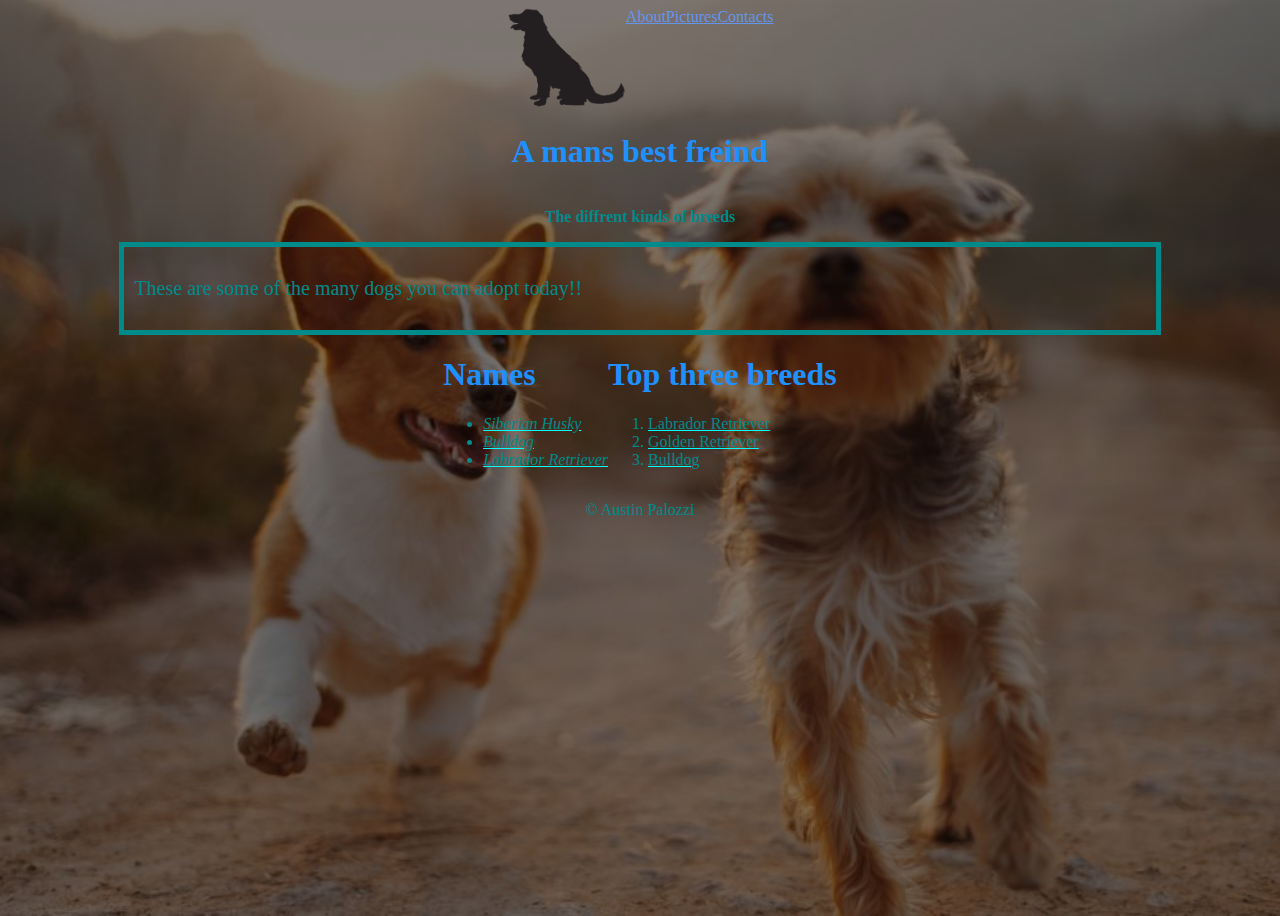
<file: index.html>
<!DOCTYPE html>
<html lang="en">

<head>
    <meta charset="utf-8">
    <title>my new website</title>
    <link rel="stylesheet" type="text/css" href="css/styles.css">
    <style>
        .dogs-red {
            color: rgb(211, 54, 48);
        }

        .dogs-font-big {
            font-size: 30px;
        }

        #content p {
            color: chartreuse;
        }
    </style>
</head>

<body>
    <header>
        <nav>
            <a href="index.html"><img src="images/dogLogo.png" alt="dog logo" height="100"></a>

            <a href="about.html">About</a>
            <a href="pictures.html">Pictures</a>
            <a href="contacts.html">Contacts</a>





        </nav>
    </header>
    <main class="container">
        <h1>A mans best freind </h1>
        <p><strong>The diffrent kinds of breeds</strong></p>
        <div class="centered">
            <div class="p">
                <p> These are some of the many dogs you can adopt today!!</p>
            </div>
        </div>
        <div class="breedcontainer">

            <div class="ulstyle">
                <h1>Names </h1>
                <ul>
                    <li><em>Siberian Husky</em></li>
                    <li><em>Bulldog</em></li>
                    <li><em>Labrador Retriever</em></li>
                </ul>
            </div>



            <div class="olstyle">
                <h1> Top three breeds</h1>
                <ol>
                    <li>Labrador Retriever</li>
                    <li>Golden Retriever</li>
                    <li>Bulldog</li>
                </ol>
            </div>
        </div>

        <p> &copy; Austin Palozzi </p>
    </main>
    <footer> </footer>
</body></html>
</file>
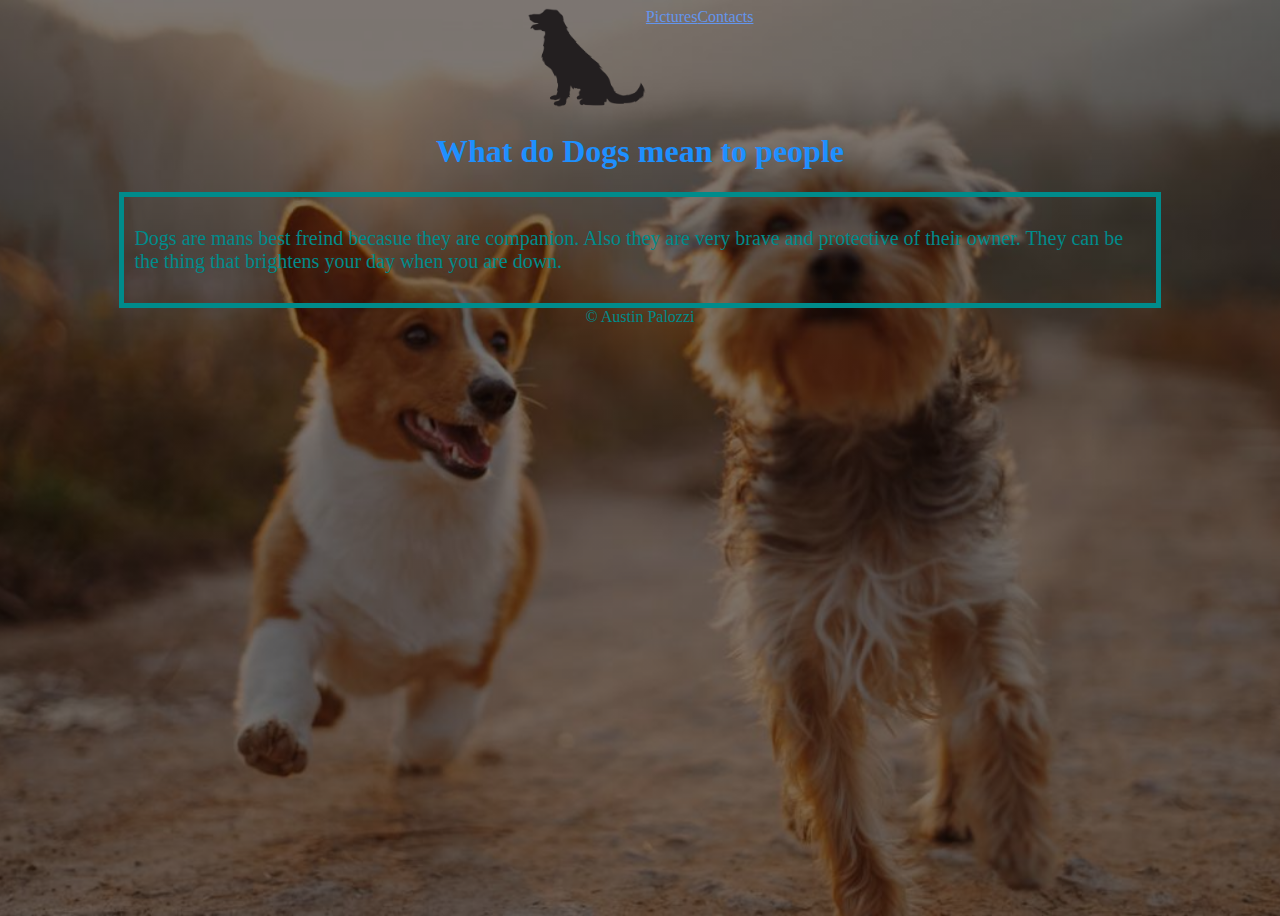
<file: about.html>
<!DOCTYPE html>
<html lang="en">

<head>
    <meta charset="utf-8">
    <title>About</title>
    <link rel="stylesheet" type="text/css" href="css/styles.css">
</head>

<body>
    <header>
        <nav>
            <a href="index.html"><img src="images/dogLogo.png" alt="dog logo" height="100"></a>

            <a href="pictures.html">Pictures</a>
            <a href="contacts.html">Contacts</a>





        </nav>
    </header>
    <main class="container">
        <h1>What do Dogs mean to people </h1>
        <div class="centered">
            <div class="p">
                <p>Dogs are mans best freind becasue they are companion. Also they are very brave and protective of their owner. They can be the thing that brightens your day when you are down. </p>
            </div>
        </div>
    </main>
    <footer class="container"> &copy; Austin Palozzi</footer>
</body></html>
</file>
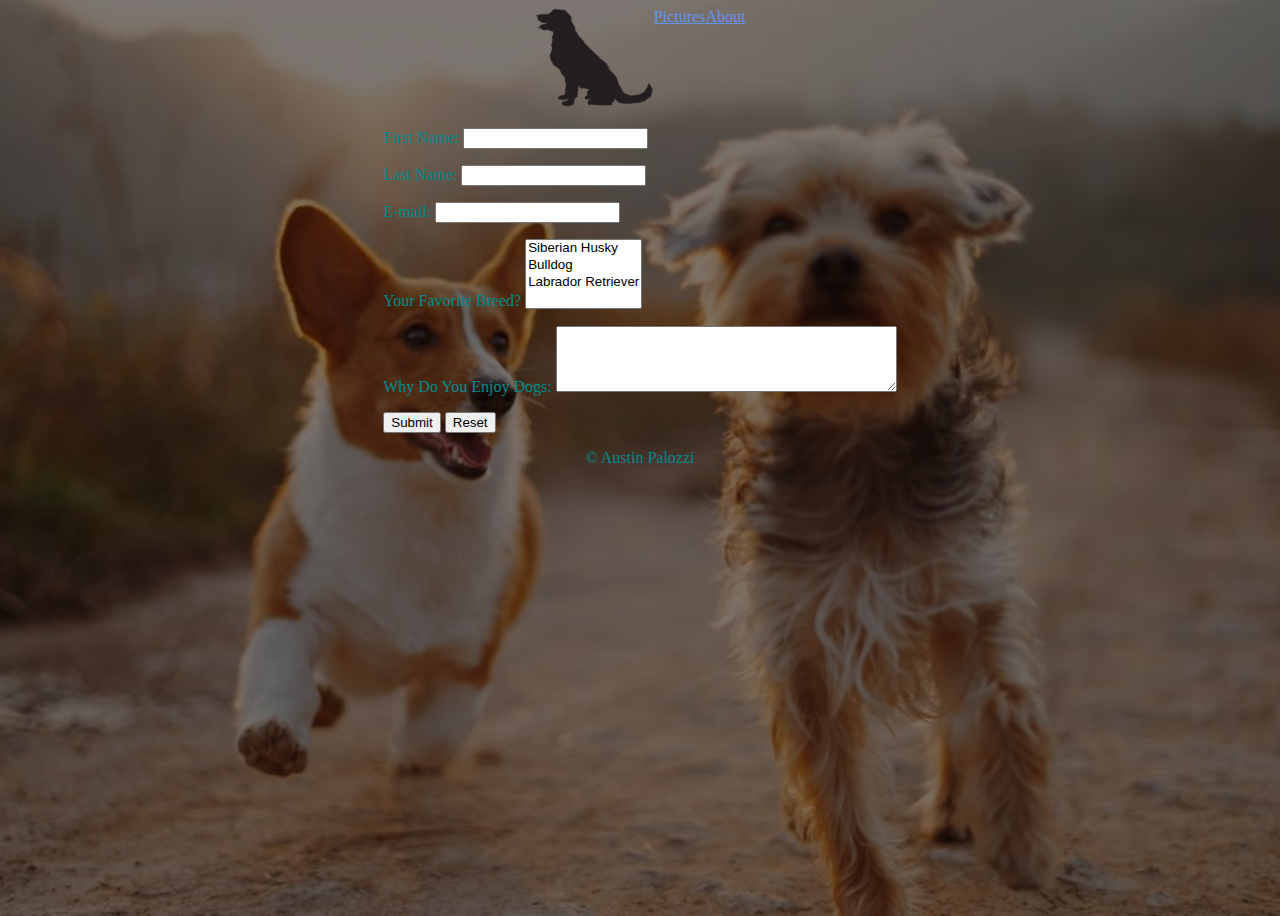
<file: contacts.html>
<!DOCTYPE html>
<html lang="en">

<head>
    <meta charset="utf-8">
    <title>contacts</title>
    <link rel="stylesheet" type="text/css" href="css/styles.css">
</head>

<body>
    <header>
        <nav>
            <a href="index.html"><img src="images/dogLogo.png" alt="dog logo" height="100"></a>

            <a href="pictures.html">Pictures</a>
            <a href="pictures.html">About</a>





        </nav>
    </header>
    <main class="container">
        <form>
            <p>
                <label for="firstname">First Name:</label>
                <input type="text" name="first name" id="firstname">
            </p>
            <p>
                <label for="lastname">Last Name: </label>
                <input type="text" name="lastname" id="lastname">
            </p>
            <p>
                <label for="email">E-mail: </label>
                <input type="text" name="email" id="email">
            </p>
            <p>
                <label for="favorite-breed">Your Favorite Breed?</label>
                <select name="favorite-breed" id="favorite-breed" multiple>

                    <option value="husky">Siberian Husky</option>
                    <option value="bulldog">Bulldog</option>
                    <option value="lab retriever">Labrador Retriever</option>
                </select>

            </p>
            <p>
                <label for="enjoy">Why Do You Enjoy Dogs:</label>
                <textarea name="enjoy" id="enjoy" rows="4" cols="40"></textarea>
            </p>
            <p>
                <label></label>
                <input type="submit" value="Submit">
                <input type="reset" value="Reset"></p>







        </form>

    </main>
    <footer class="container"> &copy; Austin Palozzi</footer>
</body></html>
</file>
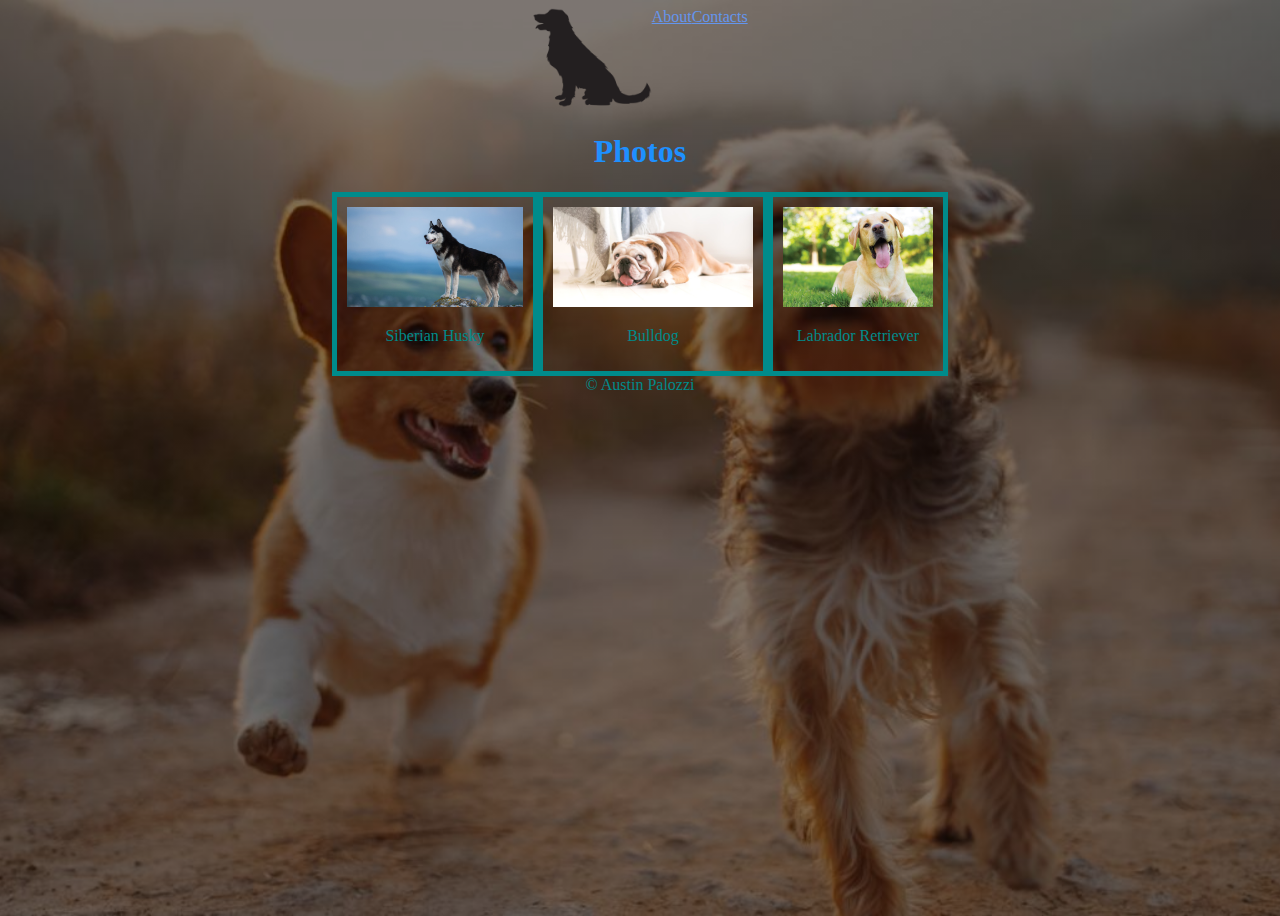
<file: pictures.html>
<!DOCTYPE html>
<html lang="en">

<head>
    <meta charset="utf-8">
    <title>Pictures</title>
    <link rel="stylesheet" type="text/css" href="css/styles.css">
</head>

<body>
    <header>
        <nav>
            <a href="index.html"><img src="images/dogLogo.png" alt="dog logo" height="100"></a>

            <a href="about.html">About</a>
            <a href="contacts.html">Contacts</a>





        </nav>
    </header>
    <main class="container">

        <h1>Photos</h1>
        <div class="breedcontainer">
            <div class="centered"><img src="images/SibHusky.jpg" alt="dog" height="100">
                <div class="container">
                    <p>Siberian Husky</p>
                </div>
            </div>
            <div class="centered"><img src="images/bulldog.jpg" alt="dog" height="100">
                <div class="container">
                    <p>Bulldog</p>
                </div>
            </div>
            <div class="centered"><img src="images/yellowlab.jpg" alt="dog" height="100">
                <div class="container">
                    <p>Labrador Retriever</p>
                </div>
            </div>
            </div>
    </main>
    <footer class="container"> &copy; Austin Palozzi</footer>
</body>

</html>
</file>
<file: css/styles.css>
h1,
h2 {
    color: dodgerblue;
}

.red-span {
    color: red;
}

.centered {
    margin-left: auto;
    margin-right: auto;
    width: 80%;

    padding: 10px 10px 10px 10px;
    border: 5px solid;
}

.diff-font {
    font-family: fantasy;
}

header nav a {
    color: cornflowerblue;
}

body {
    color: darkcyan;
    background-image: linear-gradient(rgba(0,0,0,.5), rgba(0,0,0,.5)), url(../images/background.jpg);
    background-size: cover;
    background-position: center;
    min-height: 100vh;
  
}

a:hover {
    color: aquamarine;
}

.p {
    font-size: 20px
}

.ul {
    font-size: 25px
}

.ol {
    font-size: 25px
}

ul li {
    text-decoration: underline
}

ol li {
    text-decoration: underline
}

ul li {
    text-decoration-color: aqua
}

ol li {
    text-decoration-color: aqua
}

@media screen and (max-width: 30rem) {
    h1 {
        color: aqua
    }
}

.container {
    display: flex;
    flex-direction: column;
    justify-content: space-around;
    align-items: center;
}

header nav {
    display: flex;
    justify-content: center;
}

@media screen and (max-width:40rem) {

    .container,
    header,
    main,
    footer,
    .breedcontainer
    {
        flex-direction: column;
    }
}

header nav {
    flex: 1;
}


.breedcontainer {
    display: flex;
}
</file>
